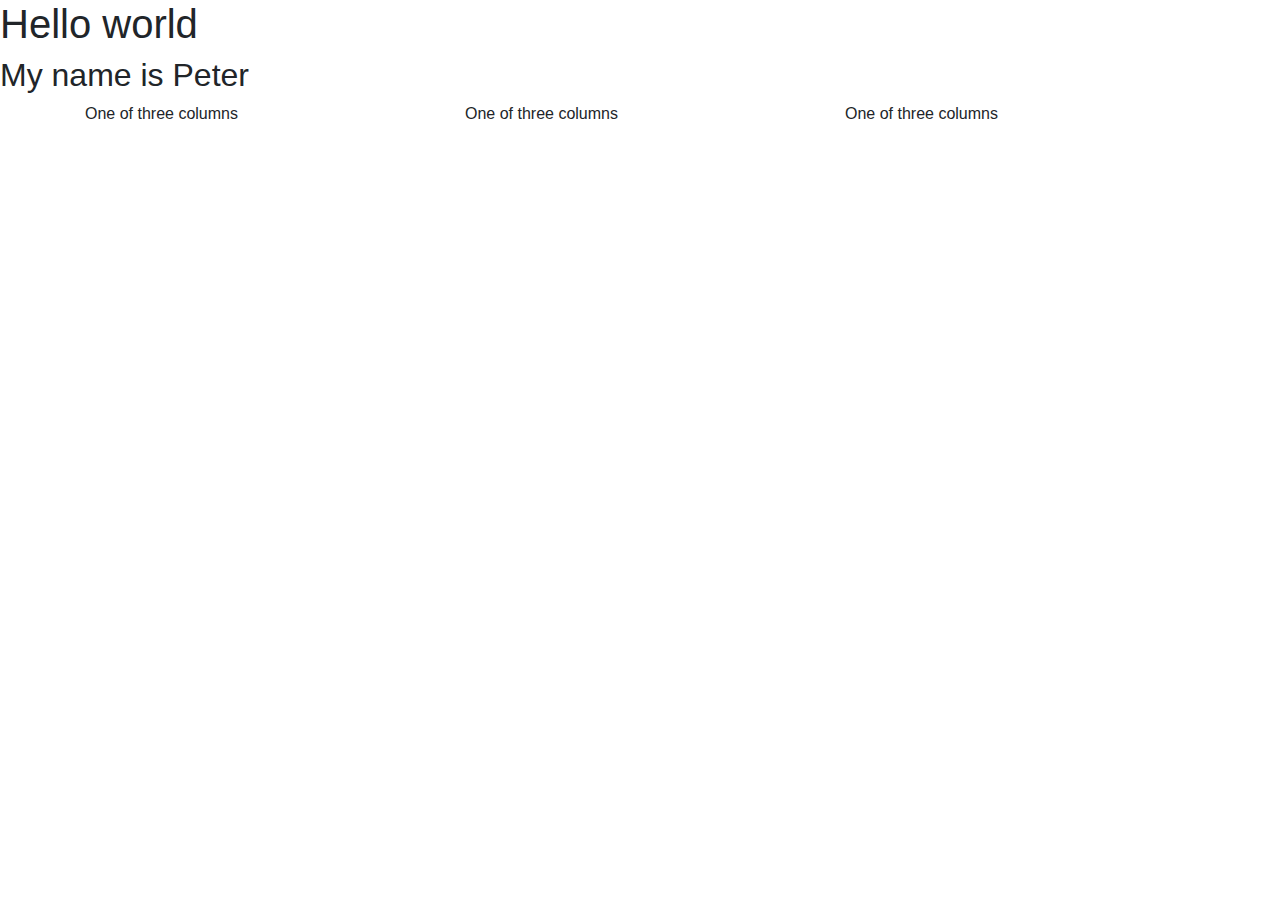
<file: index.html>
<!DOCTYPE html>
<html lang="en">

    <head>
        <meta charset="UTF-8">
        <meta
            name="viewport"
            content="width=device-width, initial-scale=1.0"
        >
        <title>0321</title>
        <link
            rel="stylesheet"
            href="https://stackpath.bootstrapcdn.com/bootstrap/4.4.1/css/bootstrap.min.css"
            integrity="sha384-Vkoo8x4CGsO3+Hhxv8T/Q5PaXtkKtu6ug5TOeNV6gBiFeWPGFN9MuhOf23Q9Ifjh"
            crossorigin="anonymous"
        >

    </head>

    <body>


        <h1>Hello world</h1>
        <h2>My name is Peter</h2>

        <div class="container">
            <div class="row">
                <div class="col-sm">
                    One of three columns
                </div>
                <div class="col-sm">
                    One of three columns
                </div>
                <div class="col-sm">
                    One of three columns
                </div>
            </div>
        </div>

        <script
            src="https://code.jquery.com/jquery-3.4.1.slim.min.js"
            integrity="sha384-J6qa4849blE2+poT4WnyKhv5vZF5SrPo0iEjwBvKU7imGFAV0wwj1yYfoRSJoZ+n"
            crossorigin="anonymous"
        ></script>
        <script
            src="https://cdn.jsdelivr.net/npm/popper.js@1.16.0/dist/umd/popper.min.js"
            integrity="sha384-Q6E9RHvbIyZFJoft+2mJbHaEWldlvI9IOYy5n3zV9zzTtmI3UksdQRVvoxMfooAo"
            crossorigin="anonymous"
        ></script>
        <script
            src="https://stackpath.bootstrapcdn.com/bootstrap/4.4.1/js/bootstrap.min.js"
            integrity="sha384-wfSDF2E50Y2D1uUdj0O3uMBJnjuUD4Ih7YwaYd1iqfktj0Uod8GCExl3Og8ifwB6"
            crossorigin="anonymous"
        ></script>
    </body>

</html>
</file>
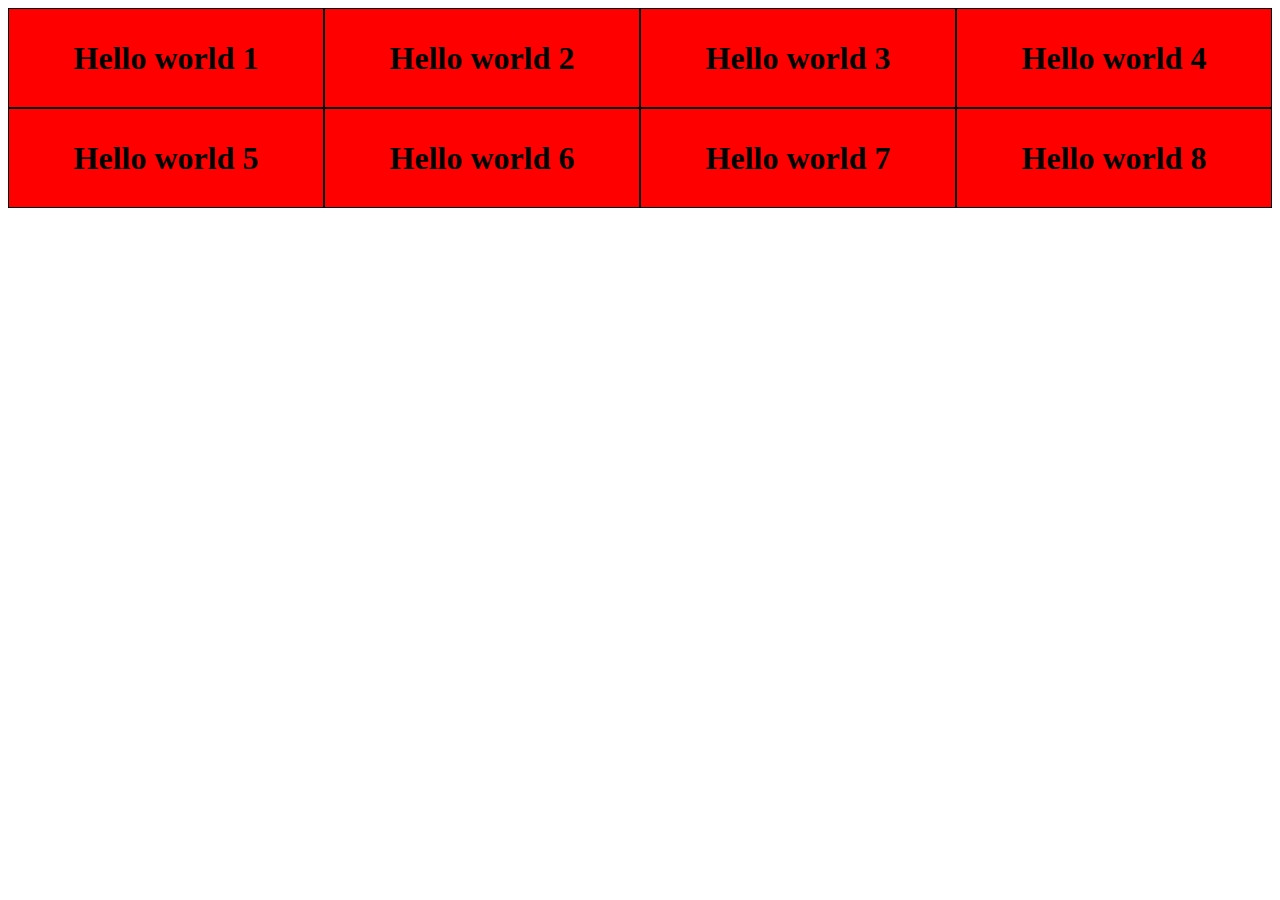
<file: responsive.html>
<!DOCTYPE html>
<html lang="en">

    <head>
        <meta charset="UTF-8">
        <meta
            name="viewport"
            content="width=device-width, initial-scale=1.0"
        >
        <title>Responsive</title>
        <link
            rel="stylesheet"
            href="responsive.css"
        >
    </head>

    <body>
        <div class="container">
            <div class="block">
                <h1>Hello world 1</h1>
            </div>
            <div class="block">
                <h1>Hello world 2</h1>
            </div>
            <div class="block">
                <h1>Hello world 3</h1>
            </div>
            <div class="block">
                <h1>Hello world 4</h1>
            </div>
            <div class="block">
                <h1>Hello world 5</h1>
            </div>
            <div class="block">
                <h1>Hello world 6</h1>
            </div>
            <div class="block">
                <h1>Hello world 7</h1>
            </div>
            <div class="block">
                <h1>Hello world 8</h1>
            </div>
        </div>
    </body>

    <!-- 如果屏幕size大于768， 第七和第八个block隐藏起来 -->
    <!-- 如果屏幕小于768，全部block颜色变成绿色 -->

</html>
</file>
<file: responsive.css>
.container {
  width: 100%;
  display: grid;
  grid-template-columns: 1fr;
}

.block {
  width: 100%;
  height: 100px;
  background-color: red;
  border: 1px solid #000;
  display: flex;
  justify-content: center;
  align-items: center;
}

* {
  box-sizing: border-box;
}

@media only screen and (min-width: 425px) {
  .container {
    grid-template-columns: repeat(2, 1fr);
  }
}

@media only screen and (min-width: 768px) {
  .container {
    grid-template-columns: repeat(4, 1fr);
  }
}

@media only screen and (min-width: 1440px) {
  .container {
    grid-template-columns: repeat(8, 1fr);
  }
}
</file>
